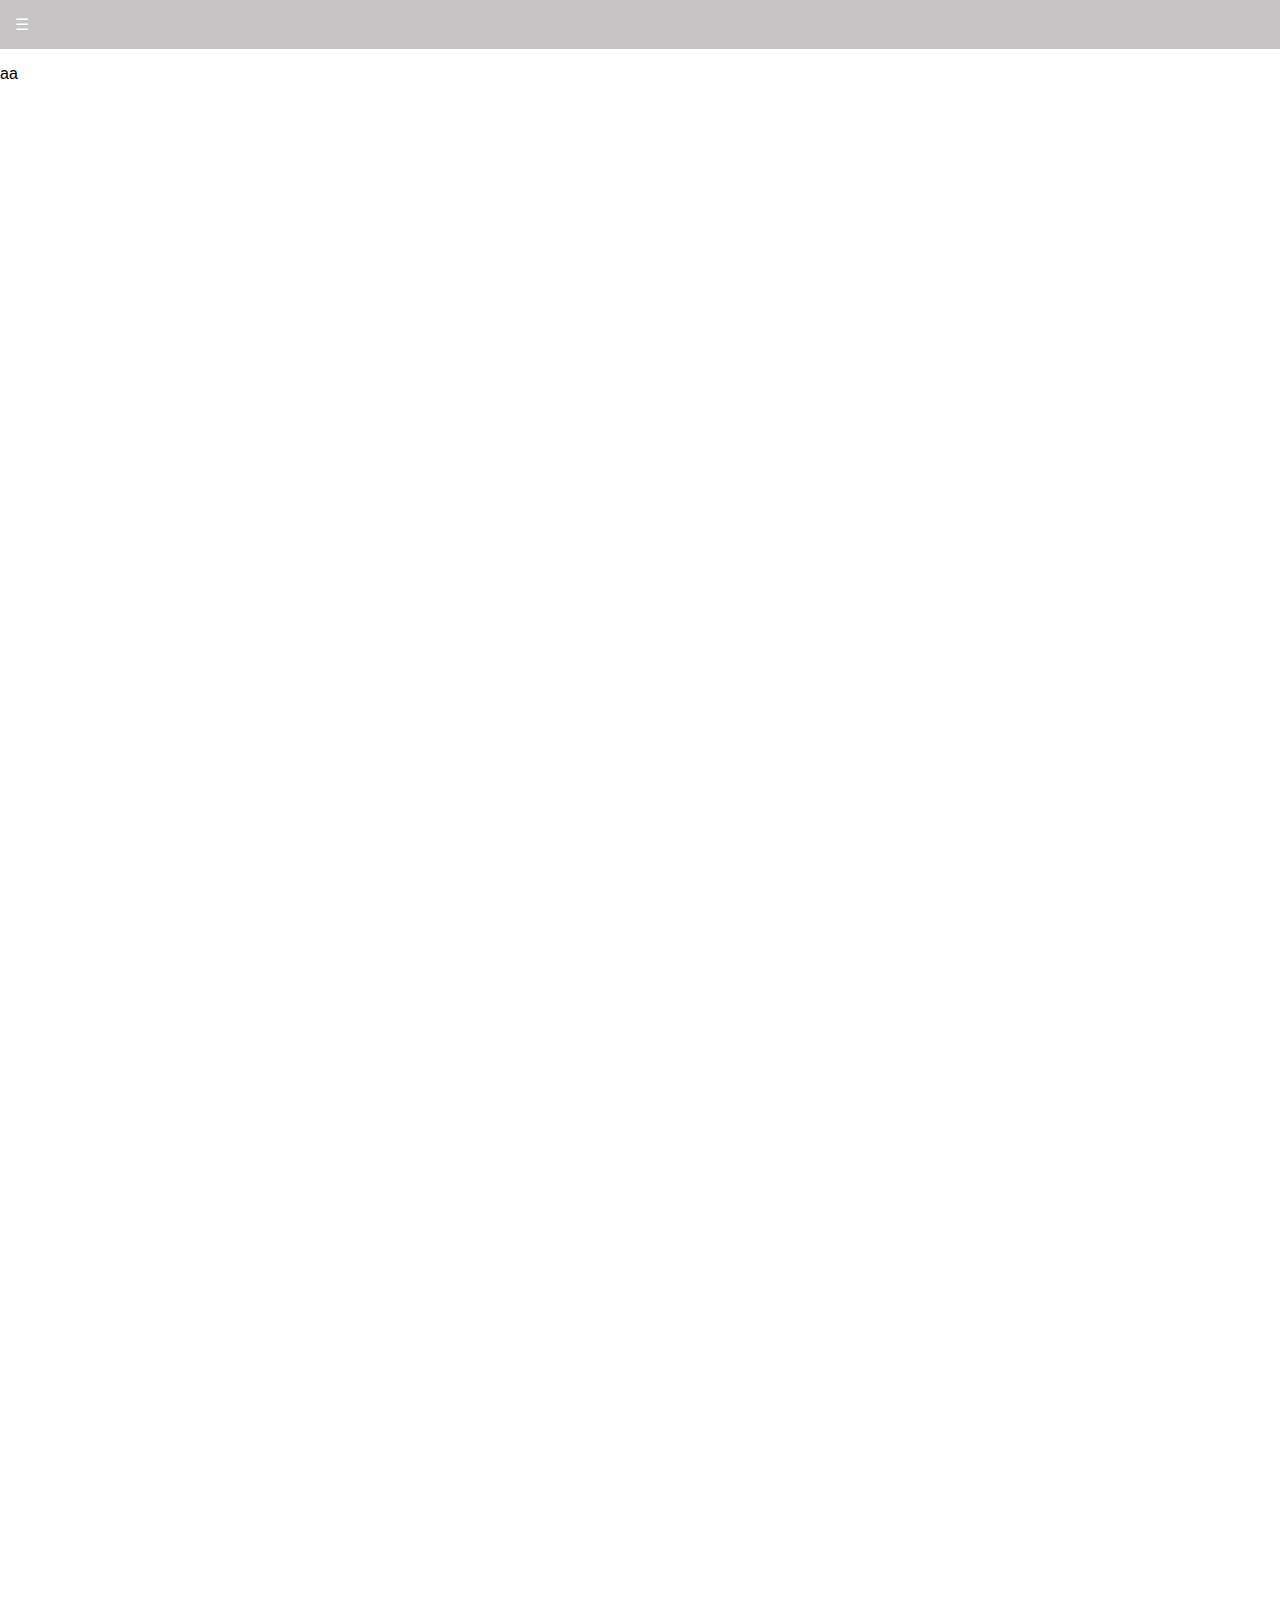
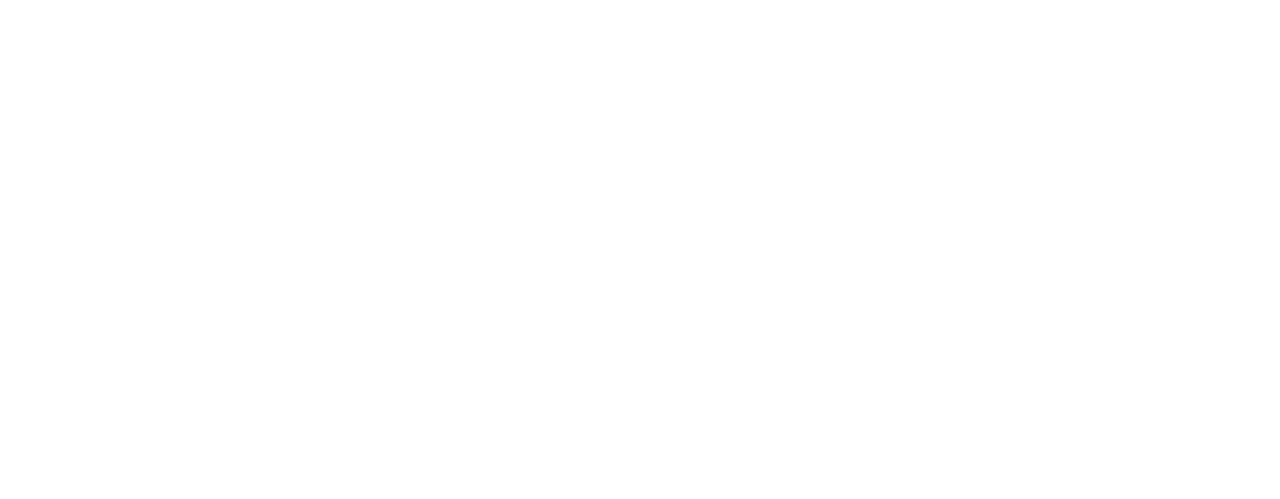
<file: index.html>
<!DOCTYPE html>
<html lang="es">
<head>
    <meta charset="UTF-8">
    <meta name="viewport" content="width=device-width, initial-scale=1.0">
    <title>LEGO</title>
    <link rel="shortcut icon" href="img/logoPrincipal.png">
    <link rel="stylesheet" href="sty/menulateral.css">
    <link rel="stylesheet" href="sty/principal.css">
</head>
<body>
    <input type="checkbox" id="inputCheck" value="" class="inputClass" name="lateralCheck">
    <label for="inputCheck" class="labelCerrar">&#9776</label>
    <div class="sidebar">
        <ul>
            <li>
                <input type="checkbox" id="inputCheckComprar" value="" class="inputClassComprar" name="lateralCheckComprar">
                <label for="inputCheckComprar" class="labelComprar"><img src="img/chevrot.png" alt="N/A" class="chevrot"><span>COMPRAR</span></label>
                <div class="comprar">
                    <ul>
                        <li>POR TEMAS</li>
            
                        <li>POR PRECIO:</li>
            
                    </ul>
                </div>
            </li>
                
            <li><input type="checkbox" id="inputCheckHistoria" value="" class="inputClassHistoria" name="lateralCheckHistoria">
                <label for="inputCheckHistoria" class="labelHistoria"><img src="img/chevrot.png" alt="N/A" class="chevrot"><span>HISTORIA</span></label>
                <div class="historia">
                    <ul>
                        <li>POR TEMAS</li>
            
                        <li>POR PRECIO:</li>
            
                    </ul>
                </div>
            </li>

            <li><input type="checkbox" id="inputCheckAyuda" value="" class="inputClassAyuda" name="lateralCheckAyuda">
                <label for="inputCheckAyuda" class="labelAyuda"><img src="img/chevrot.png" alt="N/A" class="chevrot"><span>AYUDA</span></label>
                <div class="ayuda">
                    <ul>
                        <li>POR TEMAS</li>
            
                        <li>POR PRECIO:</li>
            
                    </ul>
                </div>
            </li>

            <li><input type="checkbox" id="inputCheckDonde" value="" class="inputClassDonde" name="lateralCheckDonde">
                <label for="inputCheckDonde" class="labelDonde"><img src="img/chevrot.png" alt="N/A" class="chevrot"><span>DONDE ESTAMOS</span></label>
                <div class="donde">
                    <ul>
                        <li>POR TEMAS</li>
            
                        <li>POR PRECIO:</li>
            
                    </ul>
                </div>
            </li>

        </ul>
    </div>
    <div class="contenido">
        <p style="padding-bottom:2000px">aa</p>
    </div>
</body>
</html>
</file>
<file: sty/menulateral.css>
/*color del logo de lego del rojo: rgba(228,0,3,255)*/

body{
    /*evitar que salta la barrita de deslizar al abrir el menu lateral*/
    overflow-x: hidden;
}

/*#region menulateral*/

.inputClass {
    /*queremos que no se vea la caja del label solo queremos el placeholder*/
    visibility:hidden;
    margin-top: 0;
    position: absolute;
}

.labelCerrar {
    /*te pone el cursor como seleccionando algo*/
    cursor:pointer;
    padding: 15px;
    background-color: rgb(198, 196, 196);
    color:#fff;
    /*para que se vea ocupando todo el ancho de la pantalla*/
    display:inline-block;
    width:100%;
    /*para que vuelva de una forma smooth*/
    transition: 0.4s;
    position: sticky;
    top: 0;
}

.sidebar {
    width:0;
    position: fixed;
    height: 100%;
    /*top 0 porque si no se veria debajo del */
    top: 0;
    background-color: rgb(198, 196, 196);
    /*ocultamos la barra de mover*/
    overflow-x: hidden;
    /*para que vuelva a su posicion de una forma smooth*/
    transition: 0.4s;
    padding: 15px 0;
}

/*cuando el label abrircerrar esta clickeado pues la sidebar hace lo siguiente*/
.inputClass:checked ~ .sidebar {
    width:224px;
    transition: width .4s;
}

/*cuando el label abrircerrar esta clickeado pues la sidebar y el contenido hace lo siguiente*/
.inputClass:checked + .labelCerrar, .inputClass:checked ~ .contenido {
    margin-left:224px;
    transition: margin-left .4s;
}

.sidebar ul, .sidebar li{
    margin:0;
    padding:0;
    /*list style none hace que no tenga nada delante de los li como circulitos o cosas*/
}

.sidebar ul {
    margin: 25px auto;
    display: block;
    width: 80%;
    min-width:100px;
}

.sidebar li{
    /*hacemos display como bloque para que todos tengan el mismo tamaño*/
    display: block;
    font-size: 120%;
    color:#fff;
    /*ponemos la decoration del texto en none para evitar que nos lo subraye google como enlace*/
    text-decoration: none;
    
}

/*al estar sobre un enlace dentro del sidebar*/
.sidebar label:hover{
    background-color: rgb(184, 181, 181);
}

.contenido{
    /*para que vuelva de una forma smooth*/
    transition: 0.4s;
}

/*#endregion*/

/*---------------------------------------------------------------------------------------------------------*/
/*---------------------------------------------------------------------------------------------------------*/
/*------------------------------a partir de aqui empieza la parte de submenus------------------------------*/
/*---------------------------------------------------------------------------------------------------------*/
/*---------------------------------------------------------------------------------------------------------*/

/*#region submenus*/

.chevrot{
    display: inline-block;
    position: absolute;
    height: 25.57px;
    margin-top: 1.4px;  
    transition: 0.4s;
}

.sidebar span{
    margin-left: 25px;
}

.inputClassComprar, .inputClassHistoria, .inputClassAyuda, .inputClassDonde {
    /*queremos que no se vea la caja del label solo queremos el placeholder*/
    visibility:hidden;
    margin-top: 0;
    position: absolute;
}

.labelComprar, .labelHistoria, .labelAyuda, .labelDonde {
    /*te pone el cursor como seleccionando algo*/
    cursor:pointer;
    
    background-color: rgb(198, 196, 196);
    color:#fff;
    /*para que se vea ocupando todo el ancho de la pantalla*/
    display:inline-block;
    width:100%;
    /*para que vuelva de una forma smooth*/
    transition: 0.4s;
    position: sticky;
    top: 0;
}

.comprar, .historia, .donde, .ayuda{
    height: 0PX;
    overflow-y: hidden;
    background-color: rgb(184, 181, 181);
    /*para que vuelva a su posicion de una forma smooth*/
    transition: 0.4s;
}

.comprar ul, .ayuda ul, .historia ul, .donde ul{
    margin: auto;
    margin-left: 35px;
}

.comprar li, .ayuda li, .historia li, .donde li{
    font-size: 70%;
}

.inputClassComprar:checked ~ .comprar, .inputClassAyuda:checked ~ .ayuda, .inputClassDonde:checked ~ .donde, .inputClassHistoria:checked ~ .historia{
    height:35px;
    transition: height .4s;
}

/*pequeña transicion de rotacion de la imagen*/
.inputClassComprar:checked + .labelComprar .chevrot, .inputClassAyuda:checked + .labelAyuda .chevrot, .inputClassHistoria:checked + .labelHistoria .chevrot, .inputClassDonde:checked + .labelDonde .chevrot{
    transform: rotate(90deg);
    transition: transform .4s;
}

/*cuando el label abrircerrar esta clickeado pues la sidebar y el contenido hace lo siguiente*/
.inputClassComprar:checked + .labelCerrar, .inputClassComprar:checked + .contenido {
    margin-left:440px;
    transition: margin-left .4s;
}
/*#endregion*/
</file>
<file: sty/principal.css>
body{
    font-family: "Segoe UI", sans-serif;
    font-size:100%;
    margin:0;
    padding:0;
}
</file>
